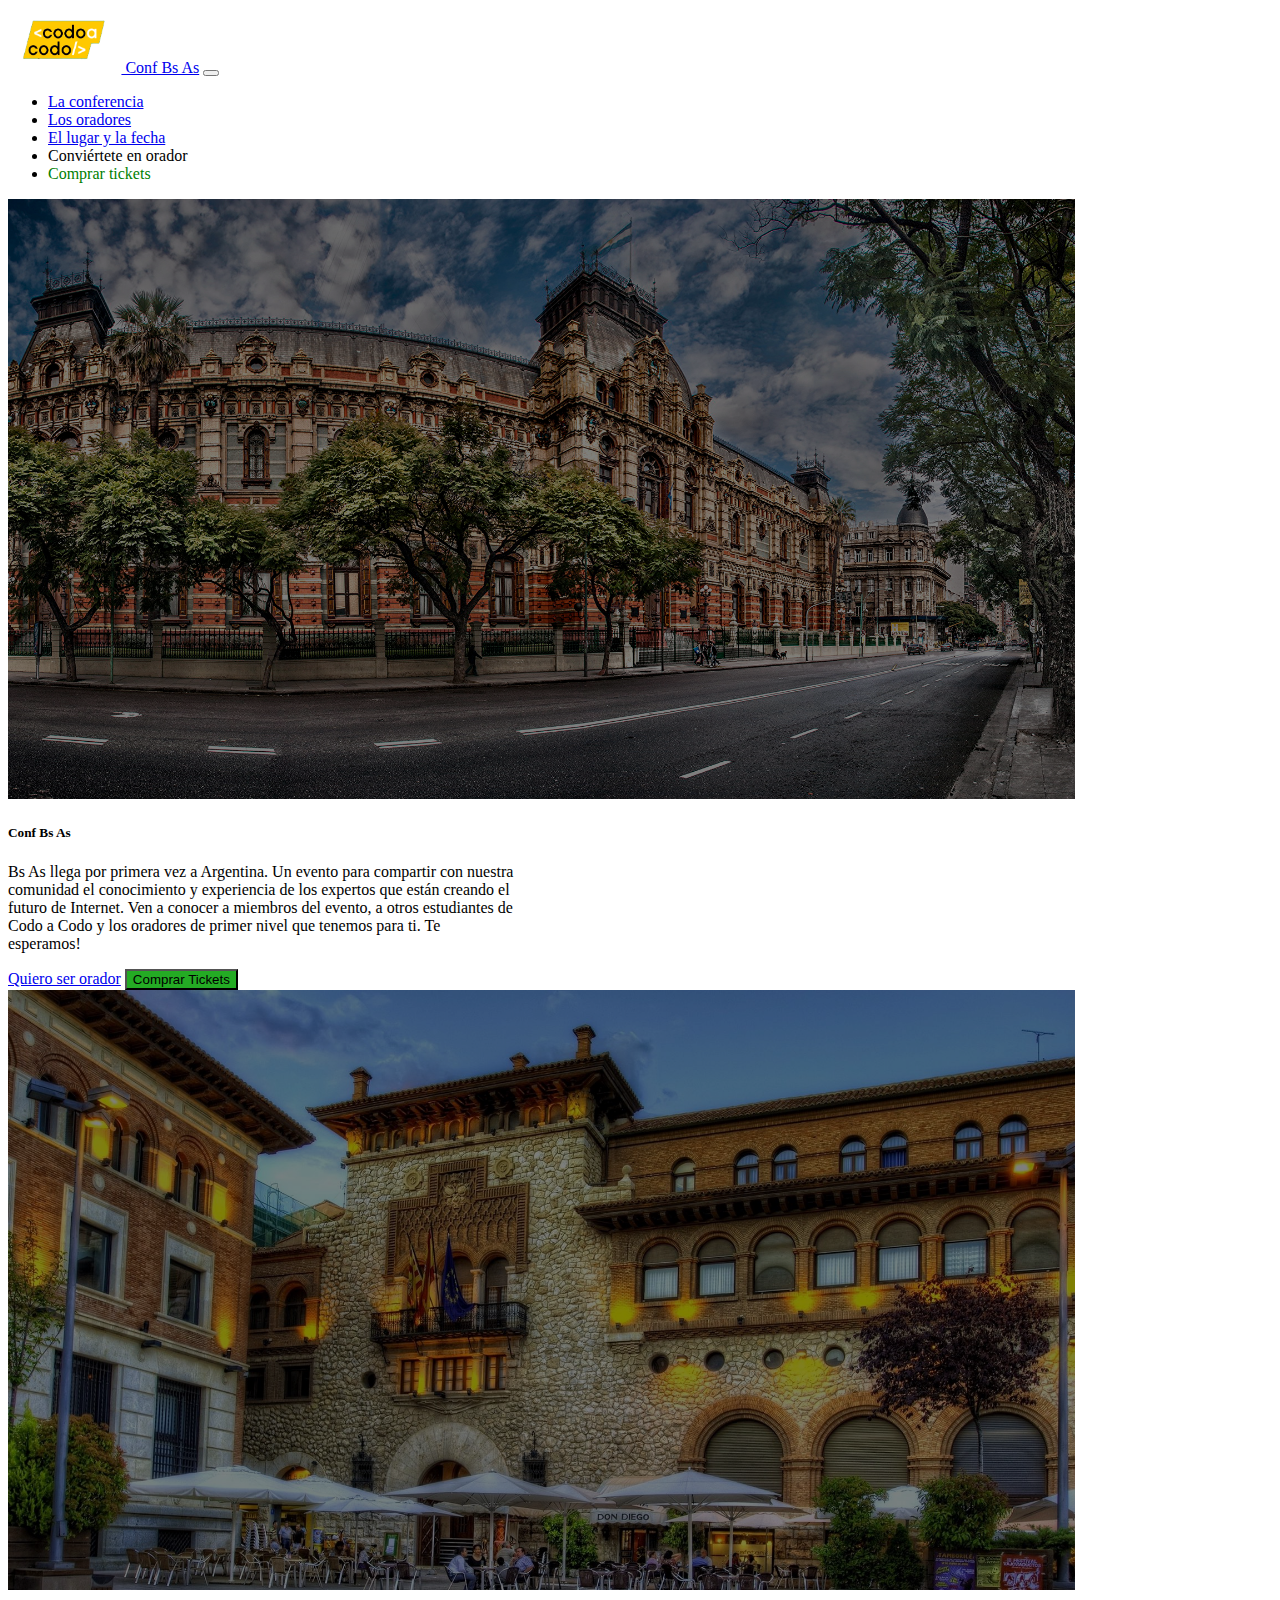
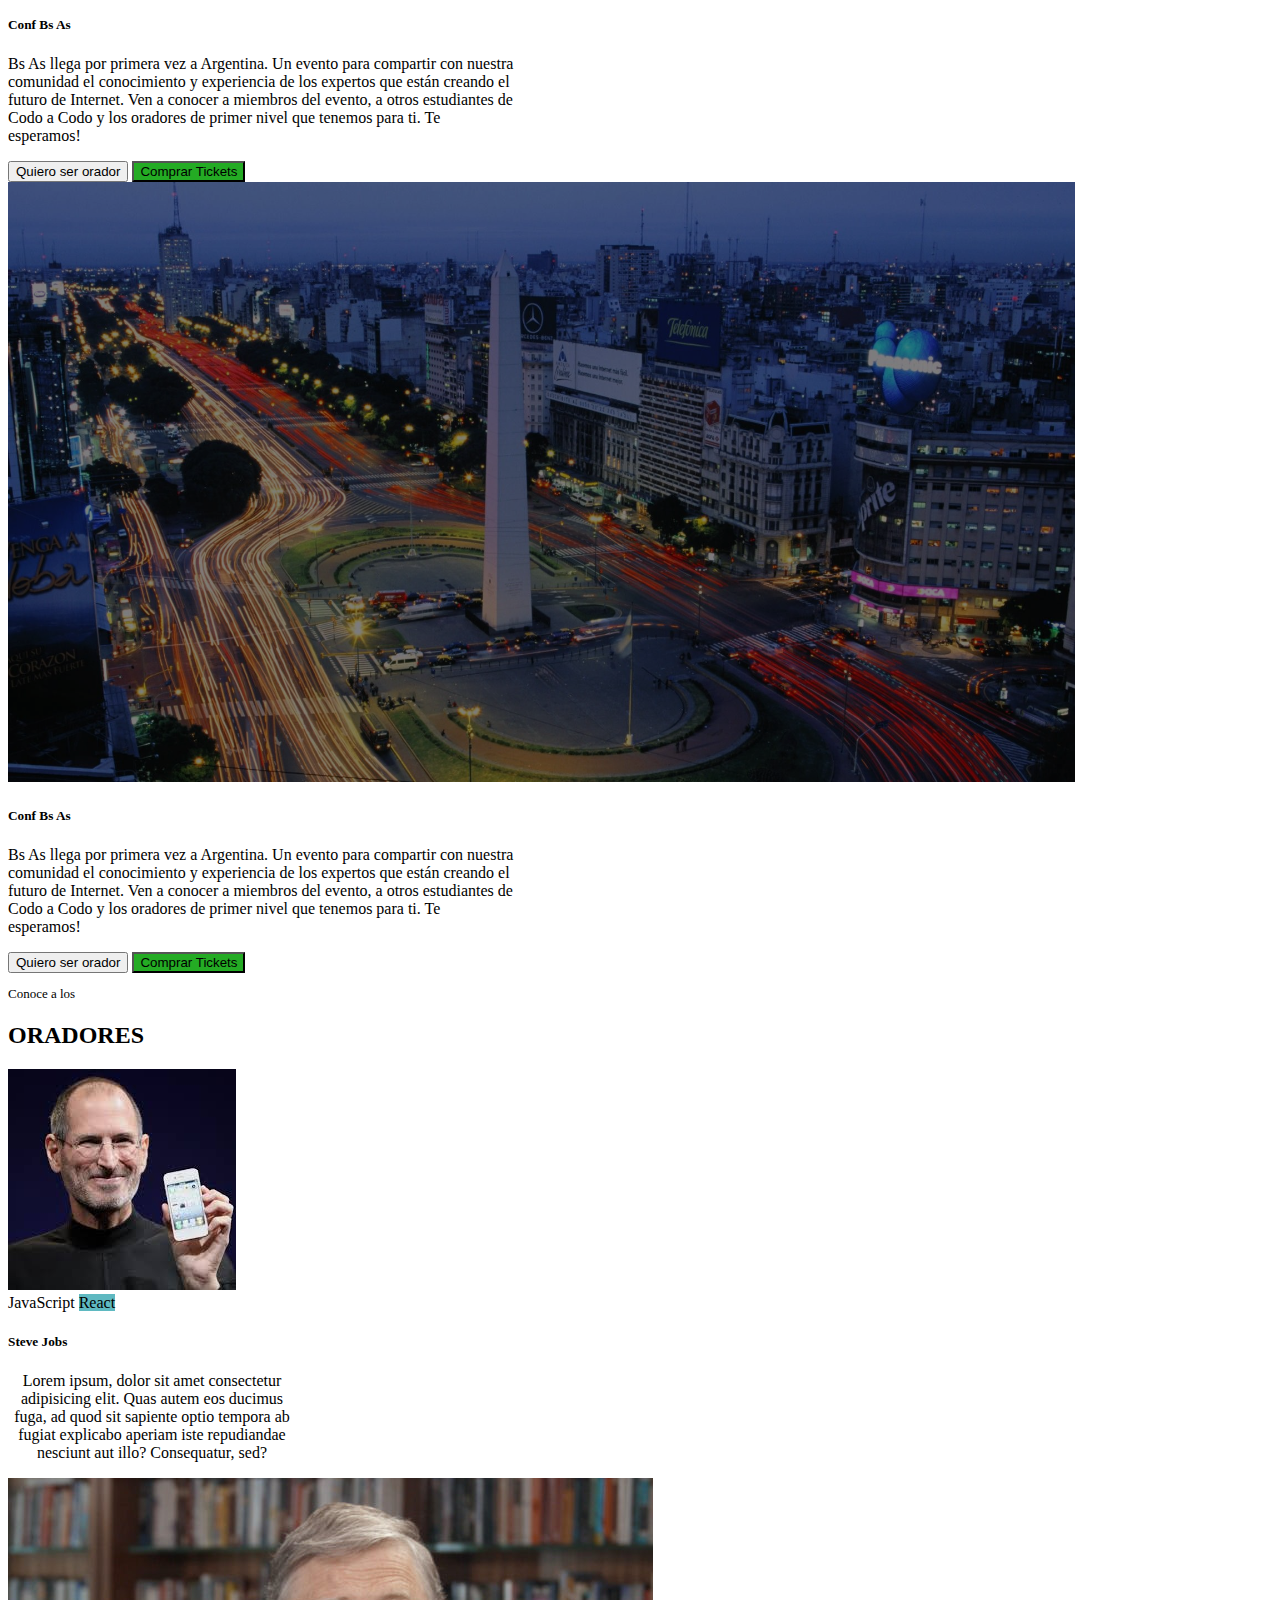
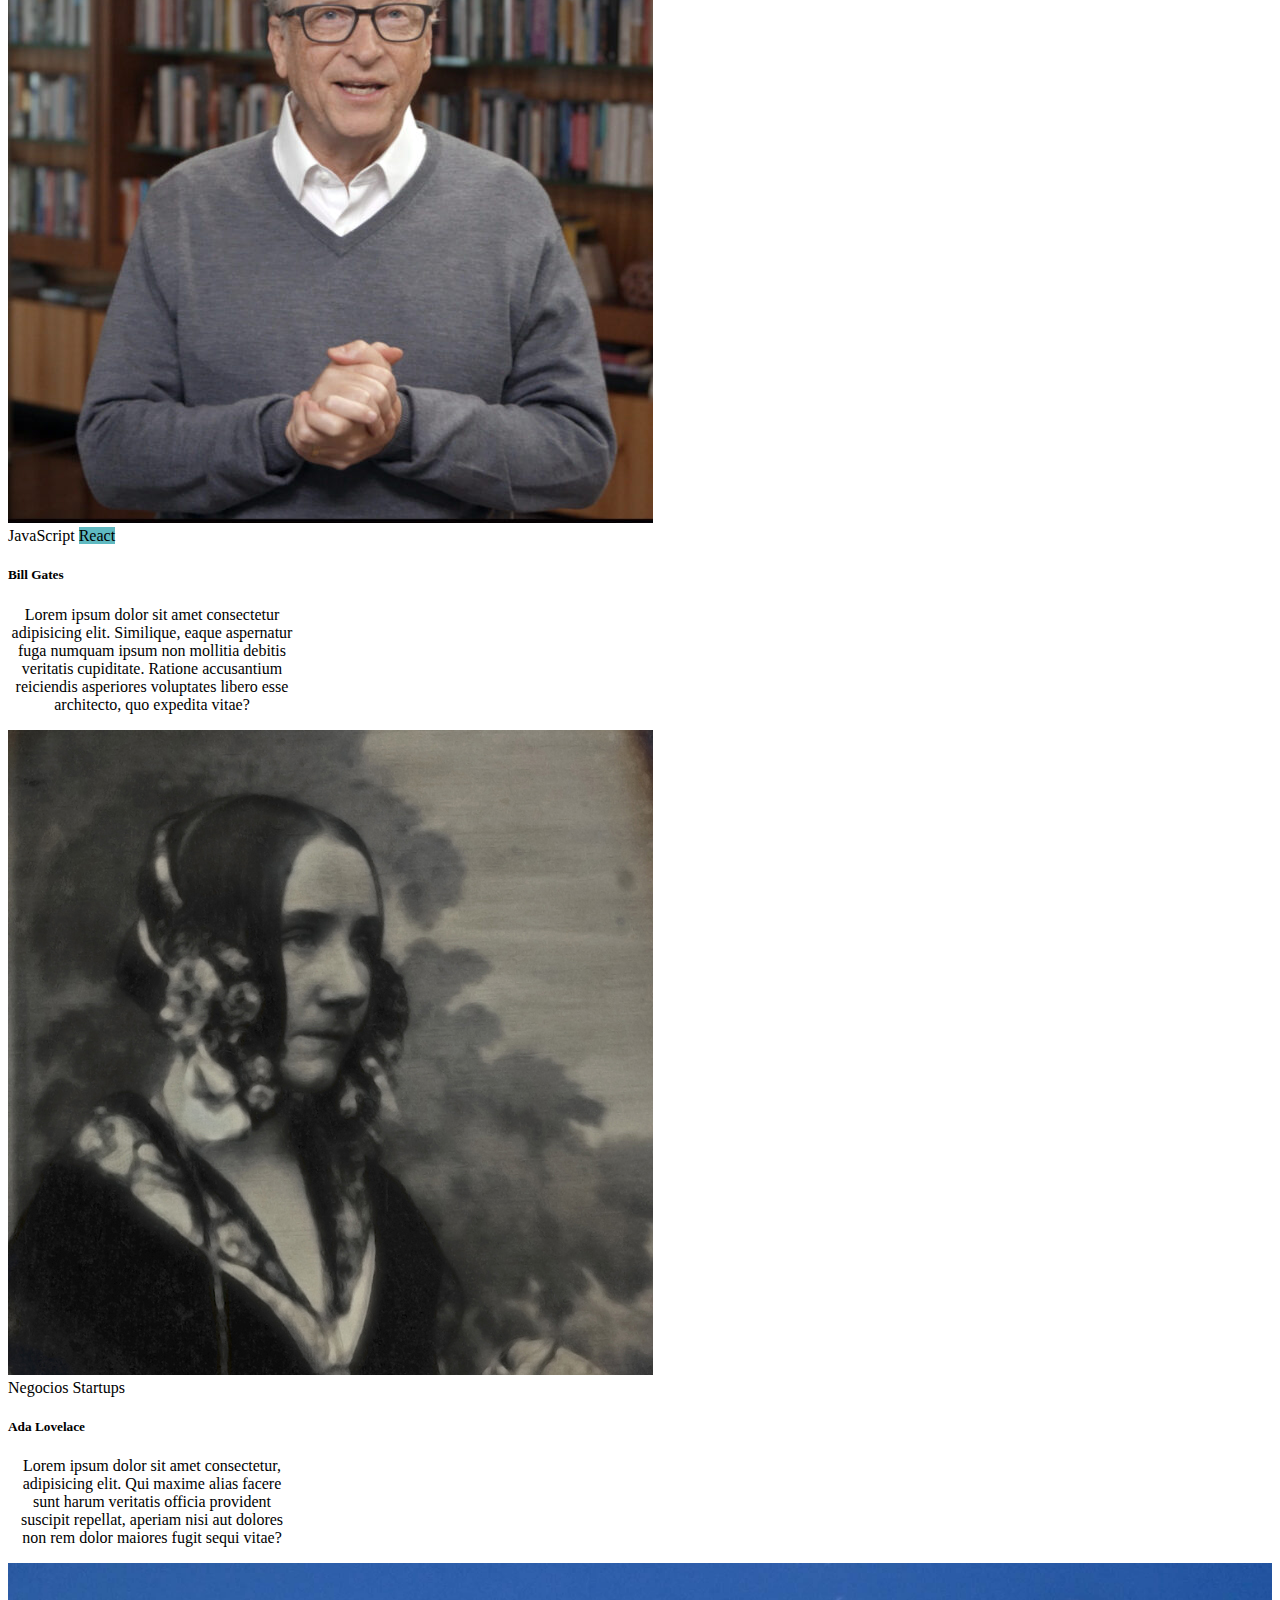
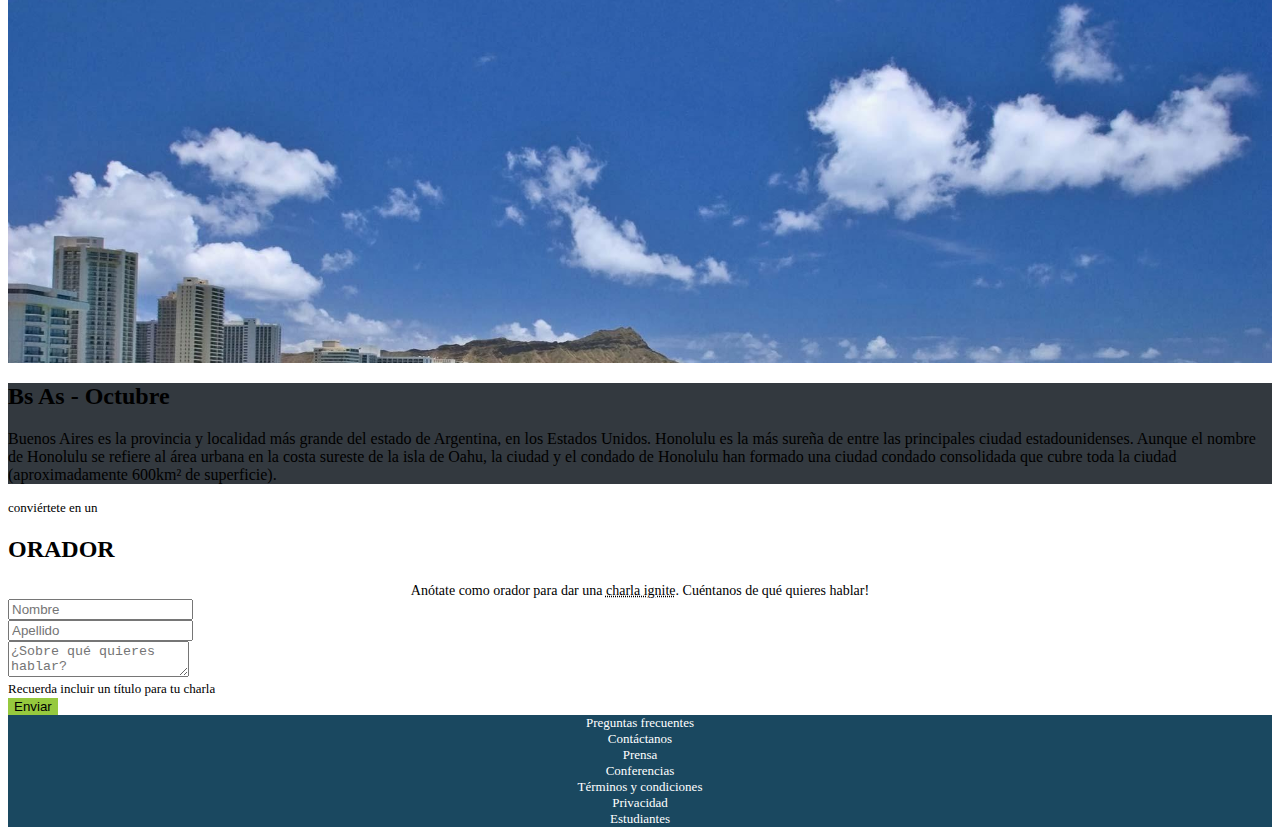
<file: index.html>
<!-- TP Bootstrap de Sebastian Pozzi -->
<!doctype html>
<html lang="es">
  <head>
    <meta charset="utf-8">
    <meta name="viewport" content="width=device-width, initial-scale=1">
    <title>Codo a Codo - Conferencia Bs. As.</title>
    <link href="https://cdn.jsdelivr.net/npm/bootstrap@5.2.1/dist/css/bootstrap.min.css" rel="stylesheet" integrity="sha384-iYQeCzEYFbKjA/T2uDLTpkwGzCiq6soy8tYaI1GyVh/UjpbCx/TYkiZhlZB6+fzT" crossorigin="anonymous">
    <link rel="stylesheet" href="css/style.css">
  </head>
  <body>
    

    <!-- inicio navbar -->
    <nav class="navbar navbar-expand-lg navbar-dark bg-dark">

        <div class="container-fluid ms-5">
            
                <a class="navbar-brand" href="#">
                <img src="img/codoacodo.png" alt="" height="65px">
                Conf Bs As</a>

                <button class="navbar-toggler" type="button" data-bs-toggle="collapse" data-bs-target="#navbarNav" aria-controls="navbarNav" aria-expanded="false" aria-label="Toggle navigation">
                <span class="navbar-toggler-icon"></span>
                </button>
            
            <div class="collapse navbar-collapse justify-content-end me-5" id="navbarNav">
            
                <ul class="navbar-nav">
                <li class="nav-item">
                    <a class="nav-link active" aria-current="page" href="#">La conferencia</a>
                </li>
                <li class="nav-item">
                    <a class="nav-link" href="#">Los oradores</a>
                </li>
                <li class="nav-item">
                    <a class="nav-link" href="#">El lugar y la fecha</a>
                </li>
                <li class="nav-item">
                    <a class="nav-link">Conviértete en orador</a>
                </li>
                <li class="nav-item">
                    <a class="nav-link menu-green" href="comprar-tickets.html">Comprar tickets</a>
                </li>
                </ul>
            </div>
        </div>
      </nav>
      <!-- fin navbar -->

      <!-- inicio carousel -->
    <div id="carouselExampleSlidesOnly" class="carousel slide" data-bs-ride="carousel">
        <div class="carousel-inner">
            <div class="carousel-item active">

                <img src="img/ba1.jpg" class="d-block w-100 img-oscura background-cover" alt="...">

                <div class="carousel-caption d-none d-md-block carousel-pos-left carousel-texto">
                
                    <h5 class="text-end">Conf Bs As</h5>
                    <p class="text-end">Bs As llega por primera vez a Argentina. Un evento para compartir con nuestra comunidad el conocimiento y experiencia de los expertos que están creando el futuro de Internet. Ven a conocer a miembros del evento, a otros estudiantes de Codo a Codo y los oradores de primer nivel que tenemos para ti. Te esperamos!</p>
                    <div class="d-flex justify-content-end">
                        <a href="#quiero-ser-orador" role="button" class="btn btn-outline-light me-2">Quiero ser orador</a> 
                        <a href="comprar-tickets.html"><button type="button" class="btn btn-success boton-green">Comprar Tickets</button></a>
                    </div>
                </div>
            </div>
            <div class="carousel-item">
                <img src="img/ba2.jpg" class="d-block w-100 img-oscura background-cover" alt="...">
                <div class="carousel-caption d-none d-md-block carousel-pos-left carousel-texto">
                
                    <h5 class="text-end">Conf Bs As</h5>
                    <p class="text-end">Bs As llega por primera vez a Argentina. Un evento para compartir con nuestra comunidad el conocimiento y experiencia de los expertos que están creando el futuro de Internet. Ven a conocer a miembros del evento, a otros estudiantes de Codo a Codo y los oradores de primer nivel que tenemos para ti. Te esperamos!</p>
                    <div class="d-flex justify-content-end">
                        <button type="button" class="btn  btn-outline-light me-2">Quiero ser orador</button> 
                        <button type="button" class="btn btn-success boton-green">Comprar Tickets</button>
                    </div>

                </div>
            </div>
            <div class="carousel-item">
                <img src="img/ba3.jpg" class="d-block w-100  img-oscura background-cover" alt="...">
                <div class="carousel-caption d-none d-md-block carousel-pos-left carousel-texto">
                
                    <h5 class="text-end">Conf Bs As</h5>
                    <p class="text-end">Bs As llega por primera vez a Argentina. Un evento para compartir con nuestra comunidad el conocimiento y experiencia de los expertos que están creando el futuro de Internet. Ven a conocer a miembros del evento, a otros estudiantes de Codo a Codo y los oradores de primer nivel que tenemos para ti. Te esperamos!</p>
                    <div class="d-flex justify-content-end">
                        <button type="button" class="btn  btn-outline-light me-2">Quiero ser orador</button> 
                        <button type="button" class="btn btn-success boton-green">Comprar Tickets</button>
                    </div>

                </div>
            </div>
        </div>
    </div>
    <!-- Fin carousel -->

    <!-- inicio cards -->
    <div class="container">
        
        <div class="text-center p-3">
            <p class="mb-0 font-small text-uppercase">Conoce a los</p>
            <h2>ORADORES</h2>
        </div>

        <div class="d-flex justify-content-center">

            <div class="card me-4" style="width: 18rem;">
                <img src="img/steve.jpg" class="card-img-top" alt="...">
                <div class="card-body">
                    <span class="badge text-bg-warning">JavaScript</span> <span class="badge card-color text-light">React</span>
                    <h5 class="card-title">Steve Jobs</h5>
                    <p class="card-text">Lorem ipsum, dolor sit amet consectetur adipisicing elit. Quas autem eos ducimus fuga, ad quod sit sapiente optio tempora ab fugiat explicabo aperiam iste repudiandae nesciunt aut illo? Consequatur, sed?</p>
                </div>
            </div>

            
            <div class="card me-4" style="width: 18rem;">
                <img src="img/bill.jpg" class="card-img-top" alt="...">
                <div class="card-body">
                    <span class="badge text-bg-warning">JavaScript</span> <span class="badge card-color text-light">React</span>
                    <h5 class="card-title">Bill Gates</h5>
                    <p class="card-text">Lorem ipsum dolor sit amet consectetur adipisicing elit. Similique, eaque aspernatur fuga numquam ipsum non mollitia debitis veritatis cupiditate. Ratione accusantium reiciendis asperiores voluptates libero esse architecto, quo expedita vitae?</p>
                </div>
            </div>

            <div class="card" style="width: 18rem;">
                <img src="img/ada.jpeg" class="card-img-top" alt="...">
                <div class="card-body">
                    <span class="badge text-bg-secondary">Negocios</span> <span class="badge text-bg-danger">Startups</span>
                    <h5 class="card-title">Ada Lovelace</h5>
                    <p class="card-text">Lorem ipsum dolor sit amet consectetur, adipisicing elit. Qui maxime alias facere sunt harum veritatis officia provident suscipit repellat, aperiam nisi aut dolores non rem dolor maiores fugit sequi vitae?</p>
                </div>
            </div>
        </div>
    </div>
    <!-- Fin cards -->

    <!-- Inicio conocer más -->
    <div class="w-100">
        <div class="row me-0 mt-4">
            <div class="col" id="honolulu-mas">
            
            </div>
            <div class="col p-3 text-light border-start border-light" id="conocer-mas">
                <h2>Bs As - Octubre</h2>
                <p>Buenos Aires es la provincia y localidad más grande del estado de Argentina, en los Estados Unidos. Honolulu es la más sureña de entre las principales ciudad estadounidenses. Aunque     el nombre de Honolulu se refiere al área urbana en la costa sureste de la isla de Oahu, la ciudad y el condado de Honolulu han formado una ciudad condado consolidada que cubre toda la ciudad (aproximadamente 600km² de superficie).</p>
            </div>
        </div>
    </div>
    <!-- Fin conocer más -->

    <!-- Inicio Formulario -->
    <div class="text-center p-3 mb-0" id="quiero-ser-orador">
        <p class="mb-0 font-small text-uppercase">conviértete en un</p>
        <h2>ORADOR</h2>
    </div>

    <div class="container w-50 pb-3">
        <div class="centrar-texto font-medium mb-2">Anótate como orador para dar una <span class="subrayado">charla ignite</span>. Cuéntanos de qué quieres hablar!</div>
        <form class="row g-3">
            <div class="col-md-6 input-group-sm">
              <input type="text" class="form-control" id="nombre" placeholder="Nombre">
            </div>
            <div class="col-md-6 input-group-sm">
              <input type="text" class="form-control" id="apellido" placeholder="Apellido">
            </div>
            <div class="col-12 input-group-lg mt-0">
              <label for="text" class="form-label"></label>
              <textarea type="text" class="form-control" id="text" placeholder="¿Sobre qué quieres hablar?"></textarea>
              <div id="emailHelp" class="form-text font-small">Recuerda incluir un título para tu charla</div>
            </div>
            <div class="col-12">
              <button type="submit" class="btn btn-success boton-form text-light w-100 fs-5">Enviar</button>
            </div>
          </form>
    </div>
    <!-- Fin formulario -->

    <!-- Inicio Footer -->
    <footer>
        <div id="footer-contenido">
            <div class="row me-0 pt-3 pb-3 justify-content-center centrar-texto font-small">
                <div class="col-1"><a href="#">Preguntas frecuentes</a></div>
                <div class="col-1"><a href="#">Contáctanos</a></div>
                <div class="col-1"><a href="#">Prensa</a></div>
                <div class="col-1"><a href="#">Conferencias</a></div>
                <div class="col-1"><a href="#">Términos y condiciones</a></div>
                <div class="col-1"><a href="#">Privacidad</a></div>
                <div class="col-1"><a href="#">Estudiantes</a></div>
            </div>
        </div>
    </footer>
    <!-- Fin Footer -->

    <script src="https://cdn.jsdelivr.net/npm/bootstrap@5.2.1/dist/js/bootstrap.bundle.min.js" integrity="sha384-u1OknCvxWvY5kfmNBILK2hRnQC3Pr17a+RTT6rIHI7NnikvbZlHgTPOOmMi466C8" crossorigin="anonymous"></script>
  </body>
</html>
</file>
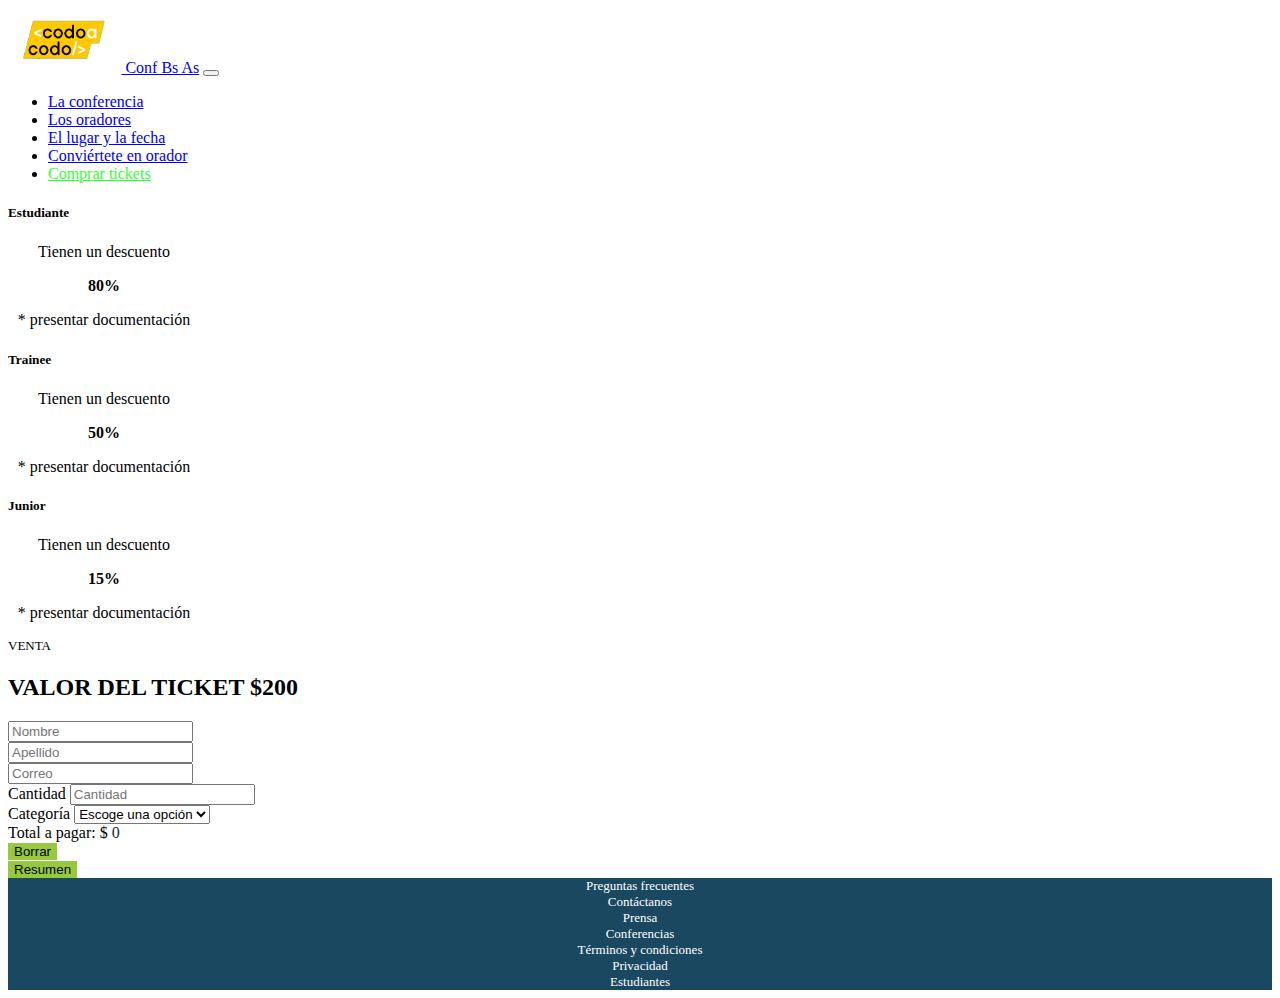
<file: comprar-tickets.html>
<!-- TP Bootstrap de Sebastian Pozzi -->
<!doctype html>
<html lang="es">
  <head>
    <meta charset="utf-8">
    <meta name="viewport" content="width=device-width, initial-scale=1">
    <title>Comprar Tickets - Conferencia Bs. As.</title>
    <link href="https://cdn.jsdelivr.net/npm/bootstrap@5.2.1/dist/css/bootstrap.min.css" rel="stylesheet" integrity="sha384-iYQeCzEYFbKjA/T2uDLTpkwGzCiq6soy8tYaI1GyVh/UjpbCx/TYkiZhlZB6+fzT" crossorigin="anonymous">
    <link rel="stylesheet" href="css/style.css">
  </head>
  <body>
    

    <!-- inicio navbar -->
    <nav class="navbar navbar-expand-lg navbar-dark bg-dark">

        <div class="container-fluid ms-5">
            
                <a class="navbar-brand" href="#">
                <img src="img/codoacodo.png" alt="" height="65px">
                Conf Bs As</a>

                <button class="navbar-toggler" type="button" data-bs-toggle="collapse" data-bs-target="#navbarNav" aria-controls="navbarNav" aria-expanded="false" aria-label="Toggle navigation">
                <span class="navbar-toggler-icon"></span>
                </button>
            
            <div class="collapse navbar-collapse justify-content-end me-5" id="navbarNav">
            
                <ul class="navbar-nav">
                <li class="nav-item">
                    <a class="nav-link active" aria-current="page" href="#">La conferencia</a>
                </li>
                <li class="nav-item">
                    <a class="nav-link" href="#">Los oradores</a>
                </li>
                <li class="nav-item">
                    <a class="nav-link" href="#">El lugar y la fecha</a>
                </li>
                <li class="nav-item">
                    <a class="nav-link" href="index.html">Conviértete en orador</a>
                </li>
                <li class="nav-item">
                    <a class="nav-link menu-greenOn" href="#">Comprar tickets</a>
                </li>
                </ul>
            </div>
        </div>
      </nav>
    <!-- fin navbar -->

      
    <!-- inicio main -->
    
    <div id="container w-50 pb-2">

        <div class="d-flex justify-content-center mt-5">

            <div class="card me-1 border-primary" id="estudiante" style="width: 12rem;" onclick="clickCategoria('estudiante')">
                <div class="card-body">
                    <h5 class="card-title text-center">Estudiante</h5>
                    <p class="card-text">Tienen un descuento</p>
                    <p class="card-text"><strong>80%</strong></p>
                    <p class="card-text fw-lighter">* presentar documentación</p>
                </div>
            </div>

            
            <div class="card me-1 border-success" id="trainee" style="width: 12rem;"onclick="clickCategoria('trainee')">
                <div class="card-body">
                    <h5 class="card-title text-center">Trainee</h5>
                    <p class="card-text">Tienen un descuento</p>
                    <p class="card-text"><strong>50%</strong></p>
                    <p class="card-text fw-lighter">* presentar documentación</p>
                </div>
            </div>

            <div class="card me-1 border-warning" id="junior" style="width: 12rem;" onclick="clickCategoria('junior')">
                <div class="card-body">
                    <h5 class="card-title text-center">Junior</h5>
                    <p class="card-text">Tienen un descuento</p>
                    <p class="card-text"><strong>15%</strong></p>
                    <p class="card-text fw-lighter">* presentar documentación</p>
                </div>
            </div>
        </div>
    </div>

    <!-- Fin main -->

    <!-- Inicio Formulario -->
    <div class="text-center p-3 mb-0" id="quiero-ser-orador">
        <p class="mb-0 font-small text-uppercase">VENTA</p>
        <h2>VALOR DEL TICKET $200</h2>
    </div>

    <div class="container w-50 pb-3">
        <div class="row g-2">

            <div class="col-md-6 input-group-sm">
              <input type="text" class="form-control" id="nombre" placeholder="Nombre">
            </div>
            <div class="col-md-6 input-group-sm">
              <input type="text" class="form-control" id="apellido" placeholder="Apellido">
            </div>

            <div class="col-12 input-group-sm mt-3">
                <input type="text" class="form-control" id="email" placeholder="Correo">
            </div>

            <div class="col-md-6 input-group-sm mt-3">
                <label for="text" class="form-label">Cantidad</label>

                <input onchange="cantidadTicket()" type="text" class="form-control" id="cantidad" placeholder="Cantidad">
            </div>
            <div class="col-md-6 input-group-sm mt-3">
                <label for="text" class="form-label">Categoría</label>

                <select onchange="categoriaSeleccionBgC()" class="form-select" aria-label="categoria" id="categoria">
                    <option selected>Escoge una opción</option>
                    <option value="estudiante">Estudiante</option>
                    <option value="trainee">Trainee</option>
                    <option value="junior">Junior</option>
                  </select>
            </div>
            
            <div class="col-12 mt-3 p-2 ps-3 pe-3 bg-info rounded border border-info" style="--bs-bg-opacity: .2">
                  Total a pagar: $ <span id="total">0</span> 
            </div>
            
            <div class="col-6">
              <button onclick="borrarCampos()" type="text" class="btn btn-success boton-form text-light w-100 " id="borrar">Borrar</button>
            </div>
            <div class="col-6">
              <button onclick="calcularCosto()" type="text" class="btn btn-success boton-form text-light w-100 " id="resumen">Resumen</button>
            </div>
        </div>
    </div>
    <!-- Fin formulario -->

    <!-- Inicio Footer -->
    <footer>
        <div id="footer-contenido">
            <div class="row me-0 pt-3 pb-3 justify-content-center centrar-texto font-small">
                <div class="col-1"><a href="#">Preguntas frecuentes</a></div>
                <div class="col-1"><a href="#">Contáctanos</a></div>
                <div class="col-1"><a href="#">Prensa</a></div>
                <div class="col-1"><a href="#">Conferencias</a></div>
                <div class="col-1"><a href="#">Términos y condiciones</a></div>
                <div class="col-1"><a href="#">Privacidad</a></div>
                <div class="col-1"><a href="#">Estudiantes</a></div>
            </div>
        </div>
    </footer>
    <!-- Fin Footer -->

    <script src="https://cdn.jsdelivr.net/npm/bootstrap@5.2.1/dist/js/bootstrap.bundle.min.js" integrity="sha384-u1OknCvxWvY5kfmNBILK2hRnQC3Pr17a+RTT6rIHI7NnikvbZlHgTPOOmMi466C8" crossorigin="anonymous"></script>
    <script src="js/ticket.js"></script>
  </body>
</html>
</file>
<file: css/style.css>
.menu-green {
    color: green;
    text-decoration: none;
}

.menu-green:hover{
    color: rgb(50, 255, 50);
}

.menu-greenOn {
    color: rgb(50, 255, 50);
}

.menu-greenOn:hover{
    color: green;
}

.img-oscura{
    filter: brightness(0.5); 
}

.carousel-pos-left{
    left: 50%;
}

.background-cover{
    object-fit: cover;
    max-height:600px;
}

.boton-green{
    background-color: #24ab24;
}

.boton-form{
    background-color: #96C93E;
    border: 0;
}

.boton-form:hover{
    background-color: #76a523!important;
}

.carousel-texto{
    width: 40%;
}

.card-color{
    background-color: #5fb9c1;
}

#conocer-mas{
    background-color: #33393F;
}

#honolulu-mas{
    height: 400px;
    background-image:url("../img/honolulu.jpg");
    background-size: cover;
}

.centrar-texto{
    text-align: center;
}

.subrayado{
    text-decoration: underline dotted;
}

.font-small{
    font-size: small;
}

.font-medium{
    font-size:14px
}

#footer-contenido{
    background-color: #1A4860;
}

#footer-contenido a{
    color: white;
    text-decoration: none;
}

#total {
    border-radius: 3px;
    color: #0d2c3c;
}

.card-body p {
    text-align: center;
}
</file>
